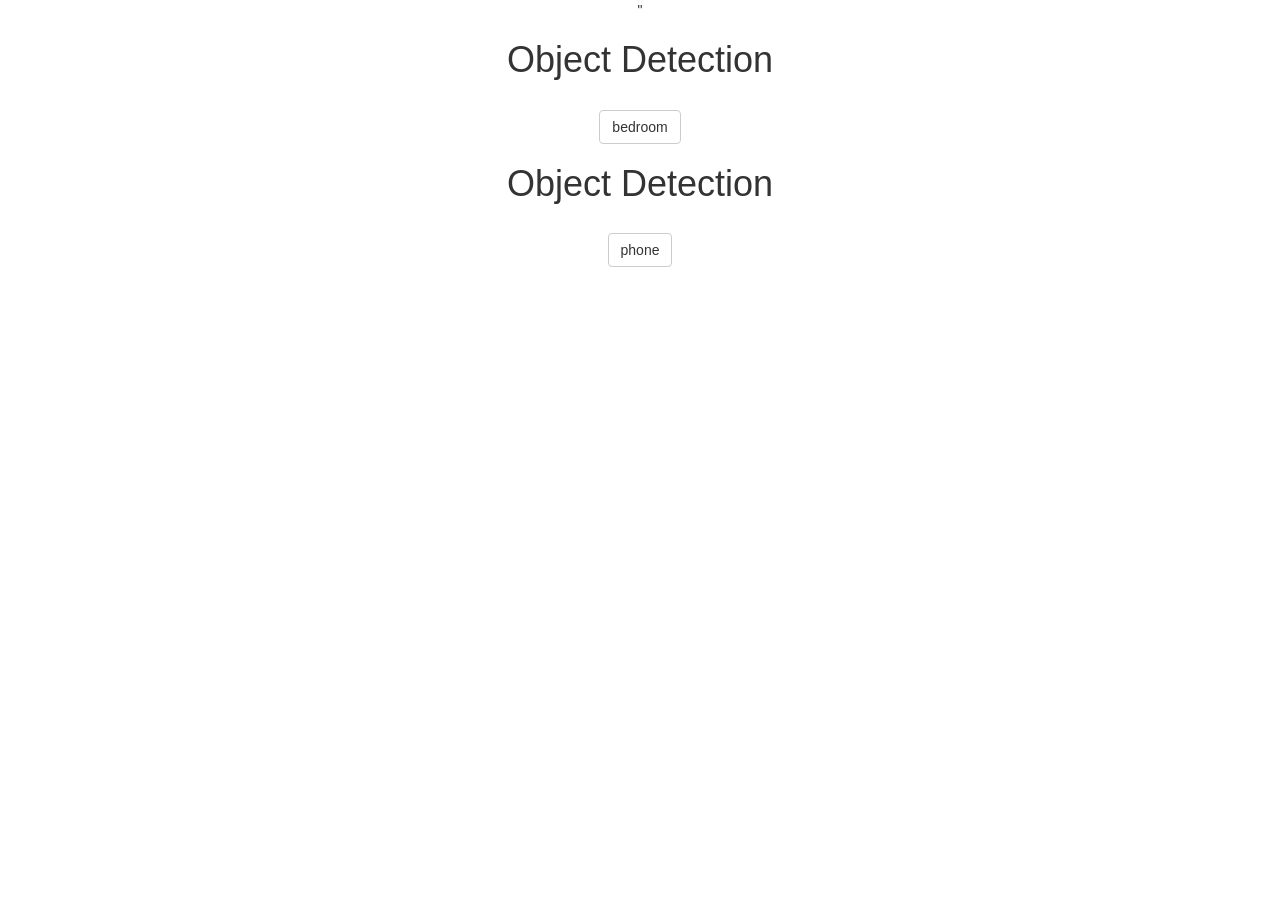
<file: index1.html>
<html>
<head>

	<title>Object Detection</title>
  <meta name="viewport" content="width=device-width, initial-scale=1.0">
  <link rel="stylesheet" href="https://maxcdn.bootstrapcdn.com/bootstrap/3.4.0/css/bootstrap.min.css">
  

 
  
  <link rel="stylesheet" type="text/css" href="style.css">
</head>

<body>
  <center>
"
    <h1 >Object Detection</h1>
   <br>
   <button onclick="page1();" class="btn btn-default">bedroom</button>

   <h1 >Object Detection</h1>
   <br>
   <button onclick="page1();" class="btn btn-default">phone</button>
  </center>

  <script src="main.js"></script>

</body>
</html>
</file>
<file: style.css>
.heading
{
font-size: 23px;
width: 100%;
margin: 0px;
}

#status
{
font-size: 18px;
}
body{
    background-size: cover;
    background-position:center ;
}
canvas
{
    box-shadow: 10px 10px 10px grey;
    border-radius: 10px;
}
</file>
